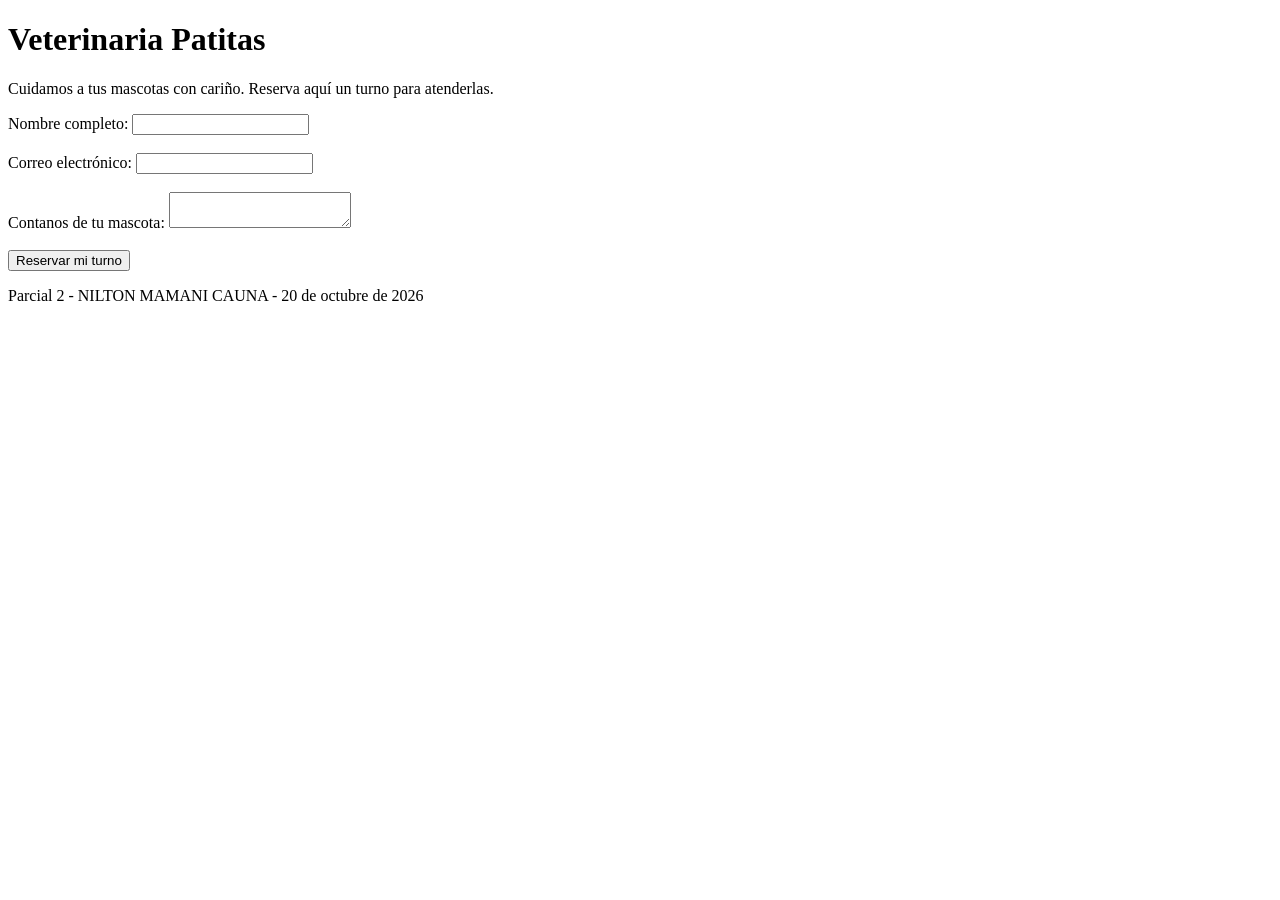
<file: parcial2/index.html>
<!DOCTYPE html>
<html lang="es">
<head>
    <meta charset="UTF-8">
    <meta name="viewport" content="width=device-width, initial-scale=1.0">
    <title>Veterinaria Patitas</title>
    <style>
        .aviso { display: none; }
        .aviso.error { display: block; color: #b00020; }
        .aviso.exito { display: block; color: #1b7f3b; }
    </style>
</head>
<body>
    <header>
        <h1>Veterinaria Patitas</h1>
        <p>Cuidamos a tus mascotas con cariño. Reserva aquí un turno para atenderlas.</p>
    </header>

    <main>
        <form id="form-turno" novalidate method="POST" action="procesar.php">
            <label for="nombre">Nombre completo:</label>
            <input type="text" id="nombre" name="nombre" required>
            <br><br>

            <label for="correo">Correo electrónico:</label>
            <input type="email" id="correo" name="correo" required>
            <br><br>

            <label for="mascota">Contanos de tu mascota:</label>
            <textarea id="mascota" name="mascota"></textarea>
            <br><br>

            <button type="submit">Reservar mi turno</button>
            <p id="aviso-turno" class="aviso"></p>
        </form>
    </main>

    <footer>
        <p>Parcial 2 - NILTON MAMANI CAUNA - 20 de octubre de 2026</p>
    </footer>

    <script src="script.js"></script>
</body>
</html>
</file>
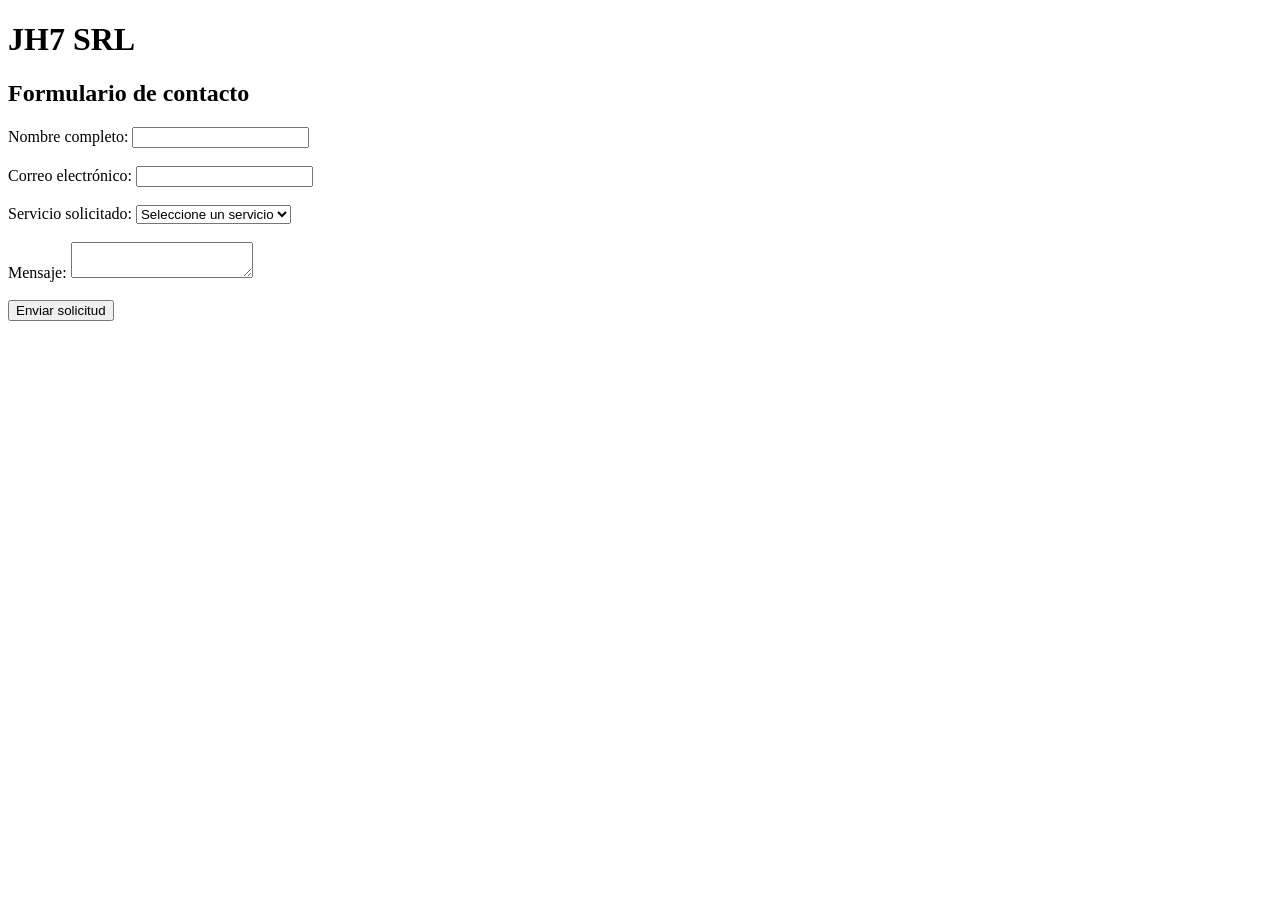
<file: php-practica/index.html>
<!DOCTYPE html>
<html lang="es">
<head>
    <meta charset="UTF-8">
    <title>Formulario JH7 SRL</title>
</head>
<body>

    <h1>JH7 SRL</h1>
    <h2>Formulario de contacto</h2>

    <form action="procesar.php" method="POST">

        <label>Nombre completo:</label>
        <input type="text" name="nombre" required>
        <br><br>

        <label>Correo electrónico:</label>
        <input type="email" name="correo" required>
        <br><br>

        <label>Servicio solicitado:</label>
        <select name="servicio" required>
            <option value="">Seleccione un servicio</option>
            <option value="Fibra optica">Fibra óptica</option>
            <option value="Radiobases">Radiobases</option>
            <option value="Radioenlaces">Radioenlaces</option>
            <option value="Mantenimiento FTTH">Mantenimiento FTTH</option>
        </select>
        <br><br>

        <label>Mensaje:</label>
        <textarea name="mensaje" required></textarea>
        <br><br>

        <button type="submit">Enviar solicitud</button>

    </form>

</body>
</html>
</file>
